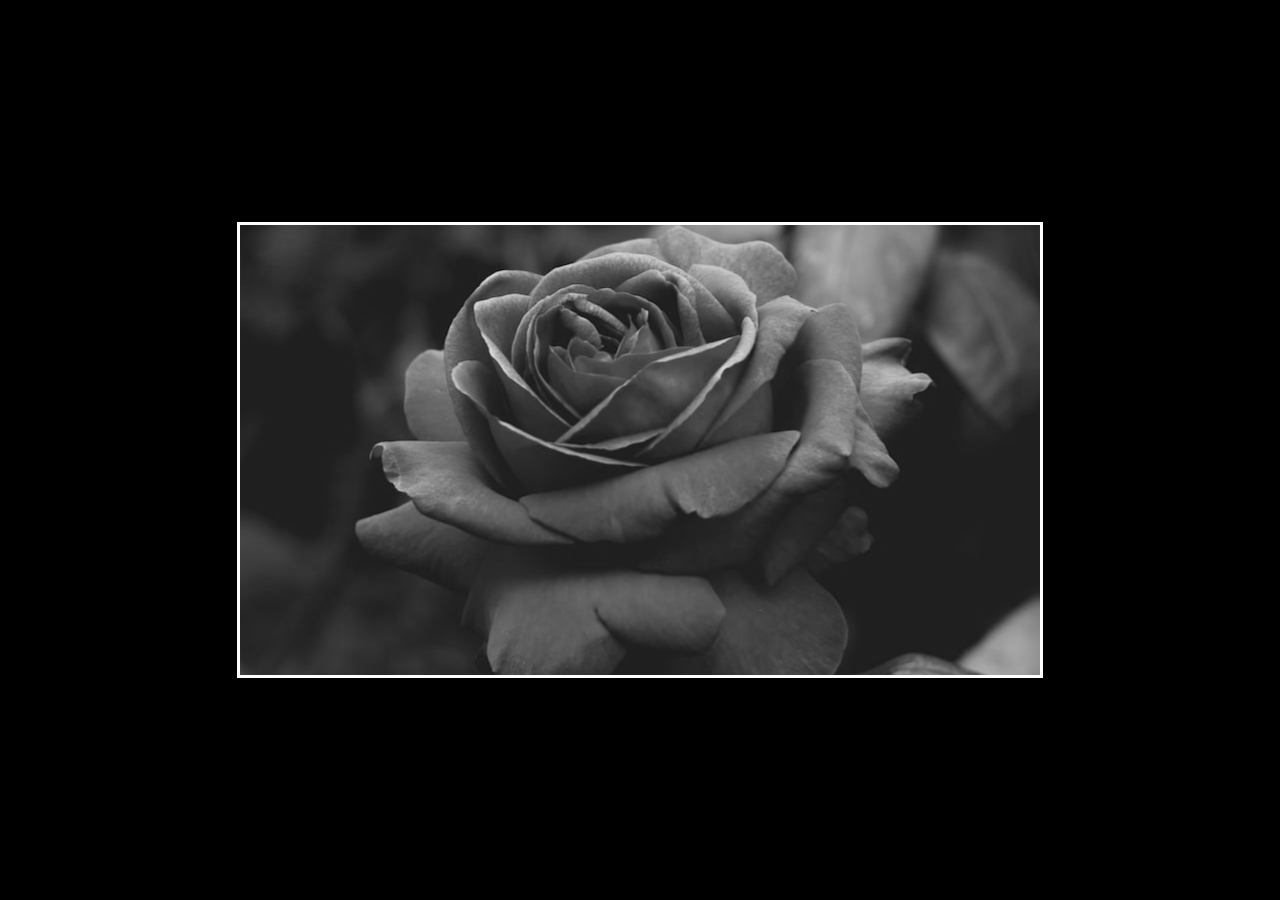
<file: index.html>
<!DOCTYPE html>
<html lang="en">
  <head>
    <meta charset="UTF-8" />
    <meta http-equiv="X-UA-Compatible" content="IE=edge" />
    <meta name="viewport" content="width=device-width, initial-scale=1.0" />
    <title>Pixel manipulation</title>
    <link rel="stylesheet" href="style.css" />
  </head>
  <body>
    <canvas id="canvas1"></canvas>

    <script src="script.js"></script>
  </body>
</html>
</file>
<file: style.css>
body {
    background-color: black;
}

#canvas1 {
    border: 3px solid white;
    top: 50%;
    left: 50%;
    position: absolute;
    width: 800px;
    height: 450ox;
    transform: translate(-50%, -50%);

}
</file>
